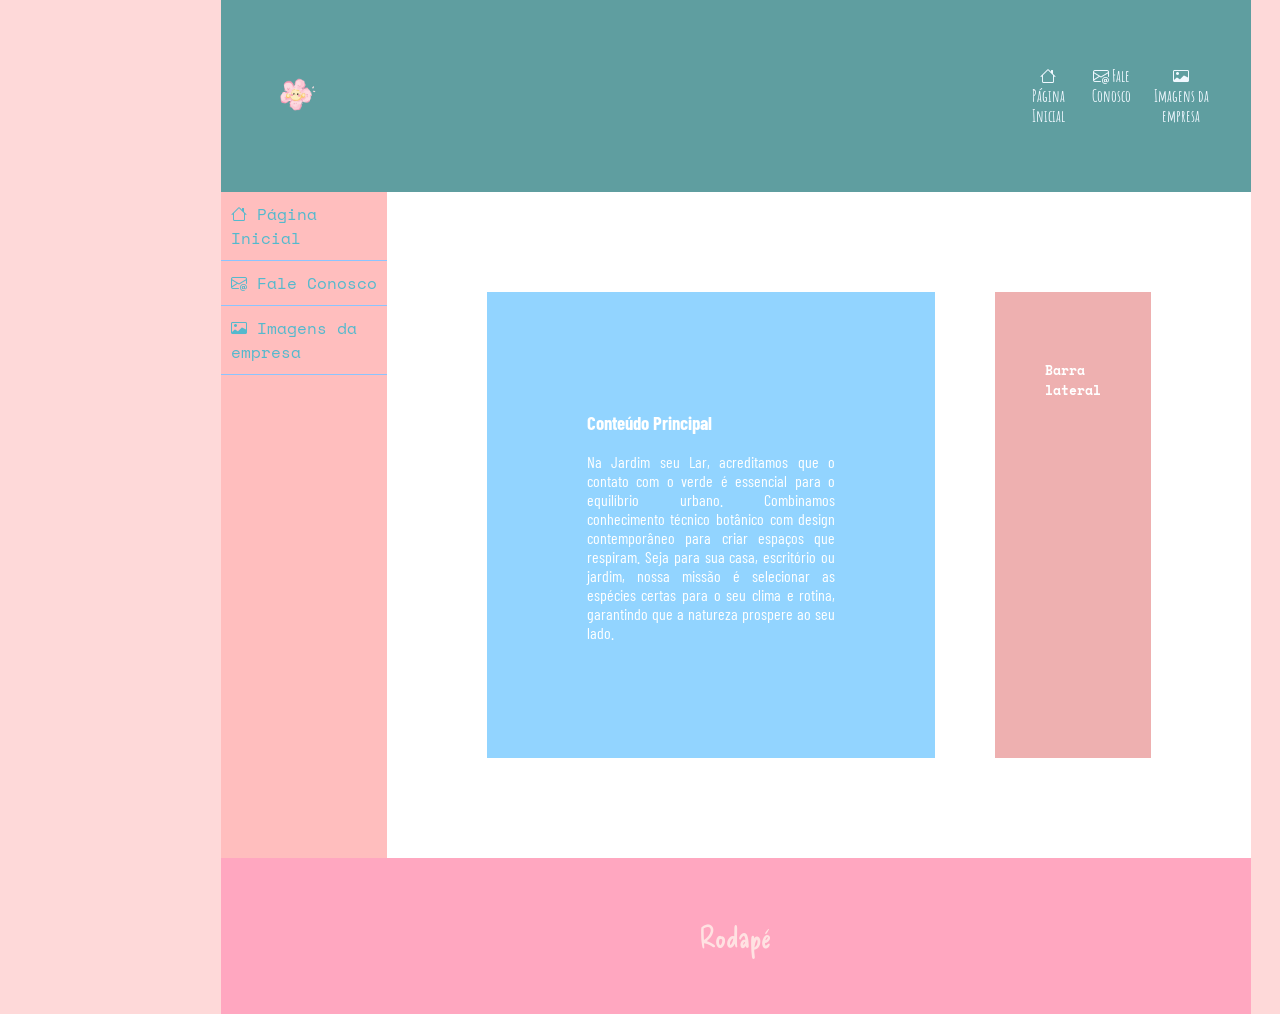
<file: index.html>
<!doctype html>
<html lang="pt-br">
  <head>
    <meta charset="UTF-8" />
    <meta name="viewport" content="width=device-width, initial-scale=1.0" />
    <title>Jardim Seu Lar - fale conosco</title>
    <link rel="stylesheet" href="estilo.css" />
    <link rel="icon" href="flor.img/img.floor.png" type="image/png">
  </head>
  <body>
    <div class="container">
      <header class="navbar-topo">
        <section class="logo">
          <img src="flor.img/img.floor.png" alt="logo" />
        </section>
        <section class="titulo">
        </section>
        <ul class="menu-topo">
         
            <li>
              <a href="index.html" title="Conheça a empresa"><i class="bi bi-house"></i>Página Inicial</a>
              
            </li>
            <li>
              <a href="contato.html" title="Entre em contato"><i class="bi bi-envelope-at"></i> Fale Conosco</a>
            </li>
            <li>
              <a href="fotos.html" title="Veja nosso trabalho"><i class="bi bi-card-image"></i> Imagens da empresa</a>
            </li>
        

        </ul>
      </header>

      <div class="conteudo">
        <nav class="menu-lateral">
          <ul>
            <li>
              <a href="index.html" title="Conheça a empresa"><i class="bi bi-house"></i> Página Inicial</a>
            </li>
            <li>
              <a href="contato.html" title="Entre em contato"><i class="bi bi-envelope-at"></i> Fale Conosco</a>
            </li>
             <li>
              <a href="fotos.html" title="Veja nosso trabalho"><i class="bi bi-card-image"></i></i> Imagens da empresa</a> 
               
            </li>
          </ul>
        </nav>

        <main>
          <section>
            <h3>Conteúdo Principal </h3>
            <p>Na Jardim seu Lar, acreditamos que o contato com o verde é essencial para o equilíbrio urbano. Combinamos conhecimento técnico botânico com design contemporâneo para criar espaços que respiram. Seja para sua casa, escritório ou jardim, nossa missão é selecionar as espécies certas para o seu clima e rotina, garantindo que a natureza prospere ao seu lado.</p>
          </section>
          <aside><h4>Barra lateral</h4></aside>
        </main>
      </div>

      <footer>Rodapé</footer>
    </div>
  </body>
</html>
</file>
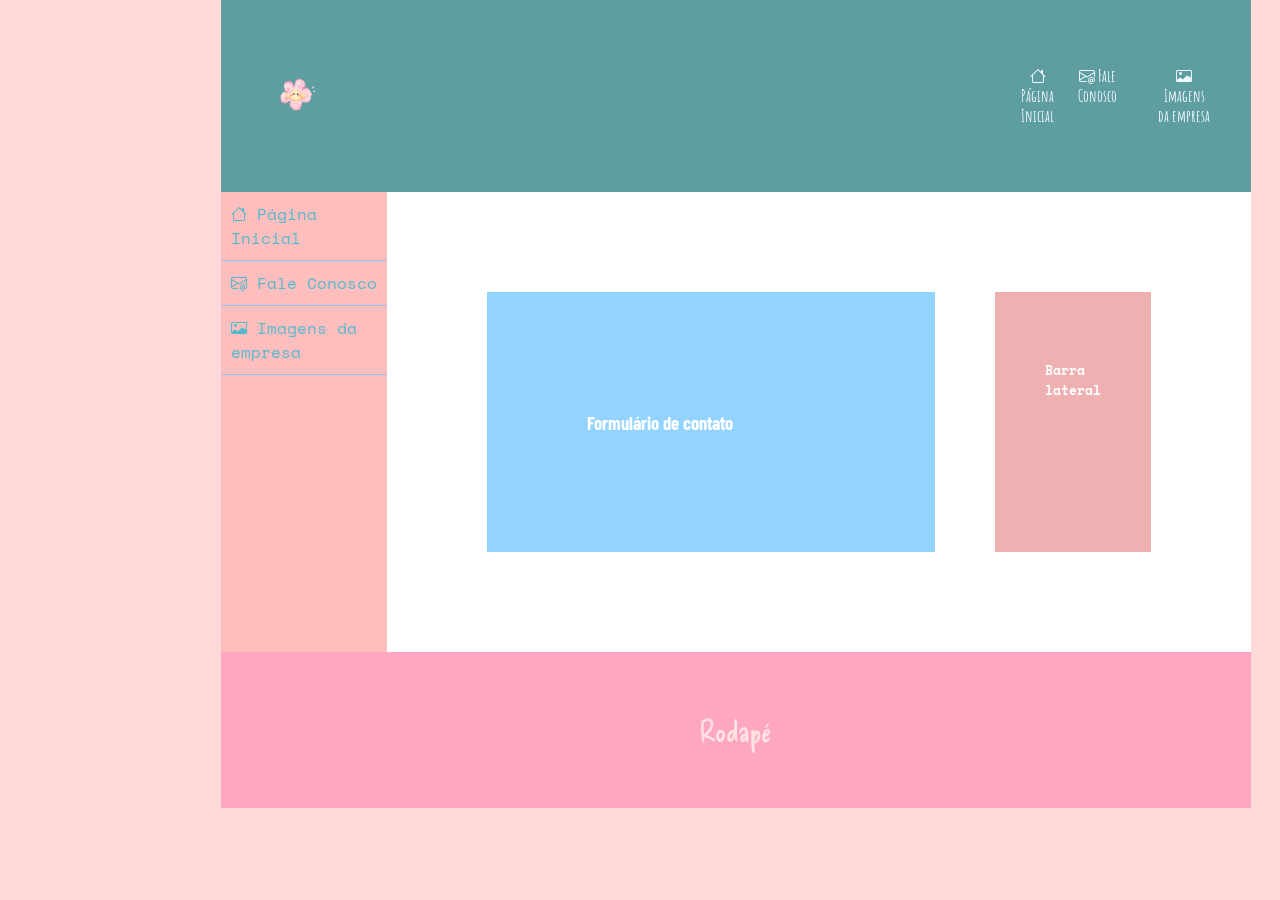
<file: contato.html>
<!doctype html>
<html lang="pt-br">
  <head>
    <meta charset="UTF-8" />
    <meta name="viewport" content="width=device-width, initial-scale=1.0" />
    <title>Jardim Seu Lar - fale conosco</title>
    <link rel="stylesheet" href="estilo.css" />
   <link rel="icon" href="flor.img/img.floor.png" type="image/png">
  </head>
  <body>
    <div class="container">
      <header class="navbar-topo">
        <section class="logo">
          <img src="flor.img/img.floor.png" alt="logo" />
        </section>
        <section class="titulo">
        </section>
        <ul class="menu-topo">
         
            <li>
              <a href="index.html" title="Conheça a empresa"><i class="bi bi-house"></i>Página Inicial</a>
            </li>
            <li>
              <a href="contato.html" title="Entre em contato"><i class="bi bi-envelope-at"></i> Fale Conosco</a>
            </li>
            <li>
            <li>
              <a href="fotos.html" title="Veja nosso trabalho"><i class="bi bi-card-image"></i></i> Imagens da empresa</a>
            </li>
        

        </ul>
      </header>

      <div class="conteudo">
        <nav class="menu-lateral">
          <ul>
            <li>
              <a href="index.html" title="Conheça a empresa"><i class="bi bi-house"></i> Página Inicial</a>
            </li>
            <li>
              <a href="contato.html" title="Entre em contato"><i class="bi bi-envelope-at"></i> Fale Conosco</a>
            </li>
             <li>
              <a href="fotos.html" title="veja nosso trabalho"><i class="bi bi-card-image"></i></i> Imagens da empresa</a>
            </li>
          </ul>
        </nav>

        <main>
          <section>
            <h3>Formulário de contato </h3>
            
          </section>
          <aside><h4>Barra lateral</h4></aside>
        </main>
      </div>

      <footer>Rodapé</footer>
    </div>
  </body>
</html>
</file>
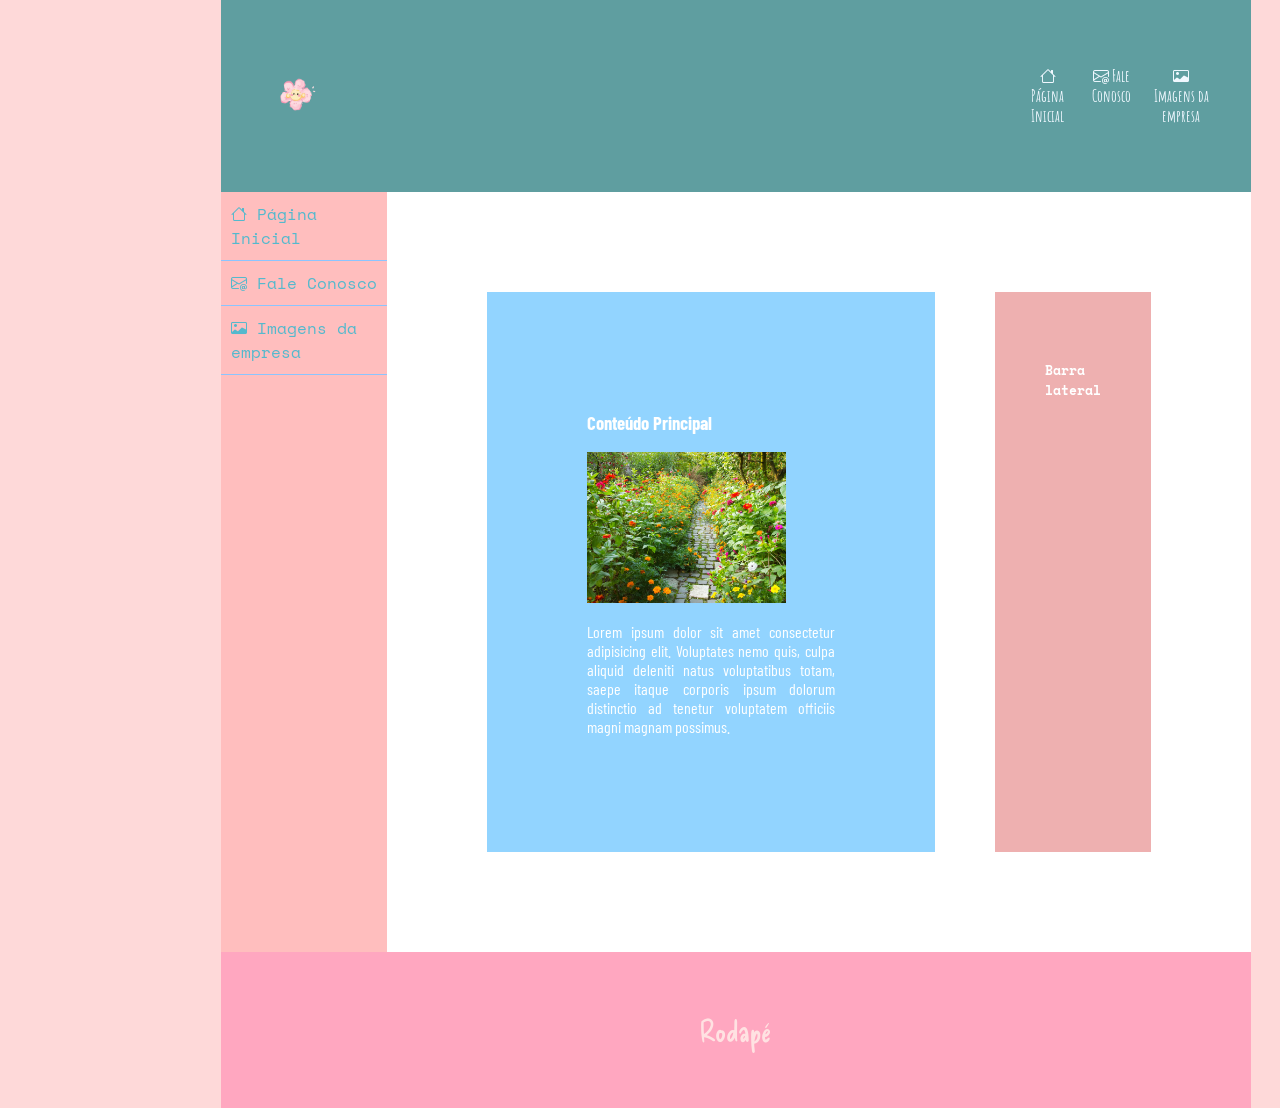
<file: fotos.html>
<!doctype html>
<html lang="pt-br">
  <head>
    <meta charset="UTF-8" />
    <meta name="viewport" content="width=device-width, initial-scale=1.0" />
    <title>Jardim Seu Lar - fale conosco</title>
    <link rel="stylesheet" href="estilo.css" />
    <link rel="icon" href="flor.img/img.floor.png" type="image/png">
   </head>
  <body>
    <div class="container">
      <header class="navbar-topo">
        <section class="logo">
          <img src="flor.img/img.floor.png" alt="logo" />
        </section>
        <section class="titulo">
        </section>
        <ul class="menu-topo">
         
            <li>
              <a href="index.html" title="Conheça a empresa"><i class="bi bi-house"></i> Página Inicial</a>
            </li>
            <li>
              <a href="contato.html" title="Entre em contato"><i class="bi bi-envelope-at"></i> Fale Conosco</a>
            </li>
            <li>
              <a href="fotos.html" title="Veja nosso trabalho"><i class="bi bi-card-image"></i></i> Imagens da empresa</a>
            </li>
        

        </ul>
      </header>

      <div class="conteudo">
        <nav class="menu-lateral">
          <ul>
            <li>
              <a href="index.html" title="Conheça a empresa"><i class="bi bi-house"></i> Página Inicial</a>
            </li>
            <li>
              <a href="contato.html" title="Entre em contato"><i class="bi bi-envelope-at"></i> Fale Conosco</a>
            </li>
             <li>
              <a href="fotos.html" title="veja nosso trabalho"><i class="bi bi-card-image"></i></i> Imagens da empresa</a>
            </li>
          </ul>
        </nav>

        <main>
          <section>
            <h3>Conteúdo Principal</h3><img src="img.jardim/img.jardim.avif" alt="imagem de um jardim planejado">
            <p>Lorem ipsum dolor sit amet consectetur adipisicing elit. Voluptates nemo quis, culpa aliquid deleniti natus voluptatibus totam, saepe itaque corporis ipsum dolorum distinctio ad tenetur voluptatem officiis magni magnam possimus.</p>
        
          </section>
          <aside><h4>Barra lateral</h4></aside>
        </main>
      </div>

      <footer>Rodapé</footer>
    </div>
  </body>
</html>
</file>
<file: estilo.css>
@import url('https://fonts.googleapis.com/css2?family=Anton&family=Bitcount+Grid+Double+Ink:wght@100..900&family=Kenia&family=Space+Mono:ital,wght@0,400;0,700;1,400;1,700&display=swap');

/*  
font-family: "Anton", sans-serif
font-family: "Kenia", sans-serif;
font-family: "Bitcount Grid Double Ink", system-ui;
font-family: "Space Mono", monospace;
*/


@import url('https://fonts.googleapis.com/css2?family=Amatic+SC:wght@400;700&family=Delicious+Handrawn&family=Jersey+20+Charted&display=swap');

/* 
font-family: "Delicious Handrawn", cursive;
font-family: "Jersey 20 Charted", sans-serif;
font-family: "Amatic SC", sans-serif;
*/

@import url('https://fonts.googleapis.com/css2?family=Amatic+SC:wght@400;700&family=Chango&family=Delicious+Handrawn&family=Jersey+20+Charted&display=swap');
/*font-family: "Delicious Handrawn", cursive;*/

@import url('https://fonts.googleapis.com/css2?family=Barlow+Condensed:ital,wght@0,100;0,200;0,300;0,400;0,500;0,600;0,700;0,800;0,900;1,100;1,200;1,300;1,400;1,500;1,600;1,700;1,800;1,900&display=swap');
/*font-family: "Barlow Condensed", sans-serif;*/

@import url("https://cdn.jsdelivr.net/npm/bootstrap-icons@1.13.1/font/bootstrap-icons.min.css");


body {
  margin: 0;
  font-family: Arial, Helvetica, sans-serif;
 background-color: #fed9d9; 
 width: 115%;
 height: 200%;
}
/*centralizar o site*/
.container {
  width: 70%;
  margin: auto;
}
.navbar-topo {
  background-color: cadetblue;
  color: white;
  text-align: center;
  display: flex;
  align-items: center;
  padding: 50px 40px;
  justify-content: space-between;
  font-family: "Amatic SC", sans-serif;

}
.menu-topo{
  list-style: none;
  display: flex;
  gap: 20px;

}
.menu-topo a {
  color:aliceblue;
  text-decoration: none;
  font-weight: bold;
  
}
.menu-topo a:hover {
  color: rgb(151, 151, 255);
}

.conteudo {
  display: flex; /*ativa o flexbox*/
font-family: "Barlow Condensed", sans-serif;
color: rgb(255, 255, 255);
}

.menu-lateral {
  flex: 1;
  background-color: #ffbebe;
  color: rgb(249, 169, 169);
}
.menu-lateral ul{
  list-style: none;
  padding: 0;
  margin: 0;
  font-family: "Space Mono", monospace;
}

.menu-lateral li{
  border-bottom: 1px solid rgb(139, 197, 255);
}

.menu-lateral a{
  display: block;
  padding: 10px;
  color: rgb(84, 185, 205);
  text-decoration: none;
}

.menu-lateral a:hover {
  background-color: rgb(255, 255, 255);
}

main {
  flex: 4;
  background-color: rgb(255, 255, 255);
  display: flex;
}

footer {
  background-color: rgb(255, 167, 192);
  color: blanchedalmond;
  text-align: center;
  
}
header,
main{padding: 100px;}

footer {
  padding: 60px;
 font-family: "Delicious Handrawn", cursive;
 color: rgb(255, 226, 226);
  font-size: 30px;

}

main section {
  background-color: rgb(146, 212, 255);
  padding: 100px;
  width: 100%;
  text-align: justify;
  

}
img{

  width: 80%;
  height: auto;
}
main aside {
  background-color: rgb(238, 176, 176);
  padding: 50px;
  flex: 1;
  margin-left: 60px;
  font-family: "Space Mono", monospace;
  font-size: 10pt;

}

header .logo {
  padding: 10px;
  width: 10%;
  margin-right: 10px;
}
header .titulo {

  padding: 40px;
  width: 100%;
  margin-left: 5px;
  margin-right: 5px;
}
header .logo img {
  width: 50px;
}
</file>
